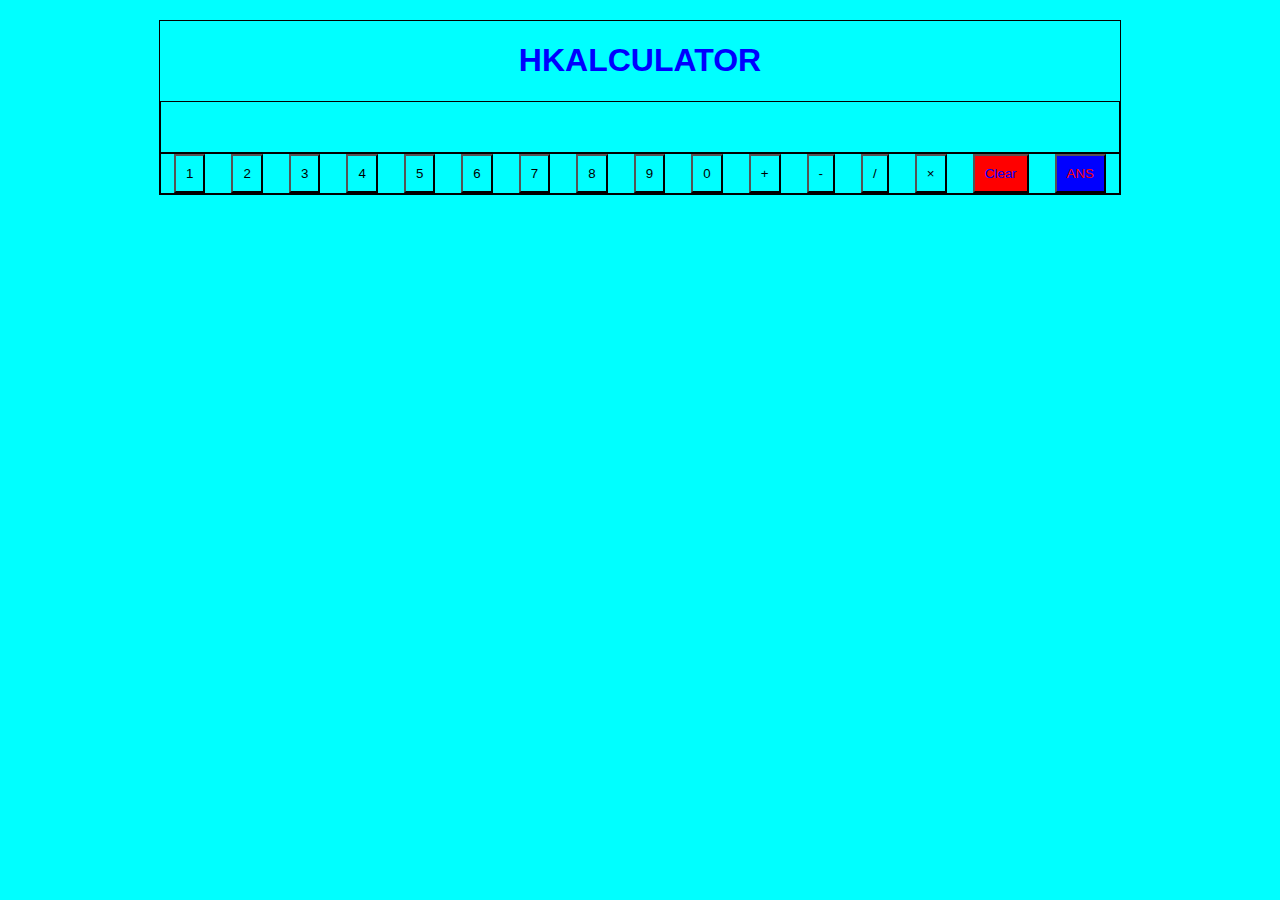
<file: index.html>
<!DOCTYPE html>
<html lang="en">
<head>
    <meta charset="UTF-8">
    <meta http-equiv="X-UA-Compatible" content="IE=edge">
    <meta name="viewport" content="width=device-width, initial-scale=1.0">
    <title>Calculator</title>
    <link rel="stylesheet" href="css.css">
</head>
<body>
    <h1>HKALCULATOR</h1>
    <div id="screen" class="screen">    </div>
    <div class=flex-box1 id=no>
        <button class="numbers" id="one" onclick="displaying()">1</button>
        <button class="numbers" onclick="displaying()"> 2</button>
        <button class="numbers" onclick="displaying()">3 </button>
        <button class="numbers" onclick="displaying()"> 4</button>
        <button class="numbers" onclick="displaying()"> 5</button>
        <button class="numbers" onclick="displaying()"> 6</button>
        <button class="numbers" onclick="displaying()"> 7</button>
        <button class="numbers" onclick="displaying()"> 8</button>
        <button class="numbers" onclick="displaying()"> 9</button>
        <button class="numbers" onclick="displaying()"> 0</button>
        <button class="operator" onclick="displaying()"> +</button>
        <button class="operator" onclick="displaying()"> -</button>
        <button class="operator" onclick="displaying()">/ </button>
        <button class="operator" onclick="displaying()">&times;</button>
        <button class="numbers" id="clear" onclick="displaying()">Clear </button>
        <button class="operator" id="equal" onclick="displaying()">ANS</button>

    </div>
    <script>
        var a=document.getElementById
        var screen=document.getElementById("screen");
        
        function displaying(){
            var one=document.getElementById("one");
            screen.innerHTML=1 + 1;
        }
        
    </script>
    
    
</body>
</html>
</file>
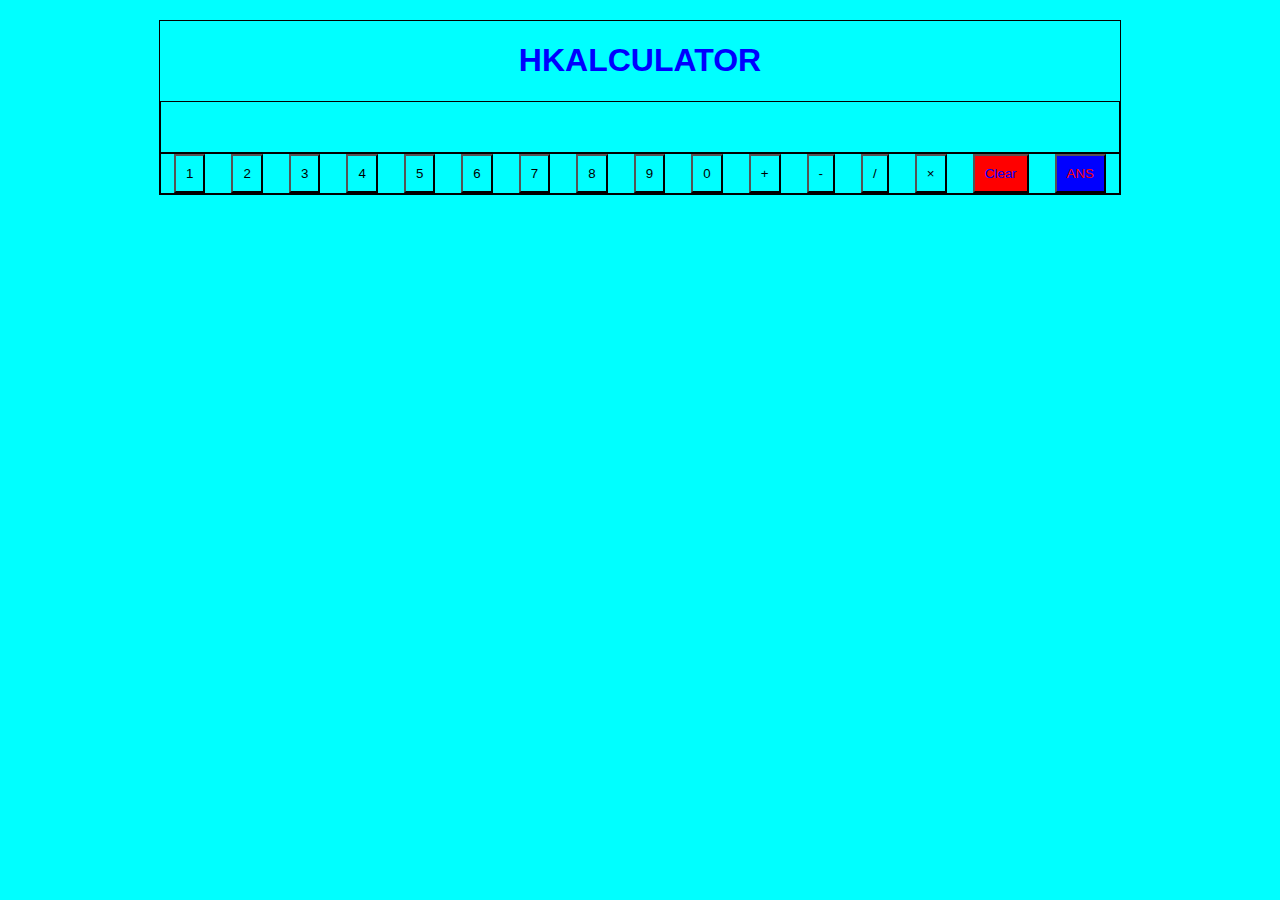
<file: HKALCULATOR.html>
<!DOCTYPE html>
<html lang="en">
<head>
    <meta charset="UTF-8">
    <meta http-equiv="X-UA-Compatible" content="IE=edge">
    <meta name="viewport" content="width=device-width, initial-scale=1.0">
    <title>Calculator</title>
    <link rel="stylesheet" href="css.css">
</head>
<body>
    <h1>HKALCULATOR</h1>
    <div id="screen" class="screen">    </div>
    <div class=flex-box1 id=no>
        <button class="numbers" id="one" onclick="displaying()">1</button>
        <button class="numbers" onclick="displaying()"> 2</button>
        <button class="numbers" onclick="displaying()">3 </button>
        <button class="numbers" onclick="displaying()"> 4</button>
        <button class="numbers" onclick="displaying()"> 5</button>
        <button class="numbers" onclick="displaying()"> 6</button>
        <button class="numbers" onclick="displaying()"> 7</button>
        <button class="numbers" onclick="displaying()"> 8</button>
        <button class="numbers" onclick="displaying()"> 9</button>
        <button class="numbers" onclick="displaying()"> 0</button>
        <button class="operator" onclick="displaying()"> +</button>
        <button class="operator" onclick="displaying()"> -</button>
        <button class="operator" onclick="displaying()">/ </button>
        <button class="operator" onclick="displaying()">&times;</button>
        <button class="numbers" id="clear" onclick="displaying()">Clear </button>
        <button class="operator" id="equal" onclick="displaying()">ANS</button>

    </div>
    <script>
        var a=document.getElementById
        var screen=document.getElementById("screen");
        
        function displaying(){
            var one=document.getElementById("one");
            screen.innerHTML=1 + 1;
        }
        
    </script>
    
    
</body>
</html>
</file>
<file: css.css>
*{
    background-color: aqua;
}
.flex-box1{
    display: flex;
    justify-content: space-around;
    flex-wrap: wrap;
    border: 1px solid black;
    font-size: 15px;
    font-weight: bold;
    

}
.flex-box1 button{
    cursor: pointer;
    display: flex;
    justify-content: space-around;
    padding: 10px;

}button:hover{
    background-color: yellow;
    color: red;
}
.operator:active, .number:active{
    font-size: 13px;
}
body{
    border: 1px solid black;
    width: 75%;
    margin: 20px auto;
    font-family: 'Open Sans',sans-serif;

}
h1{
    text-align: center;
    color:blue;
}.screen{
    border: 1px solid black;
    height: 50px;
}
#equal{
    background-color: blue;
    color: red;
}
#clear{
    background-color: red;
    color: blue;
}
</file>
